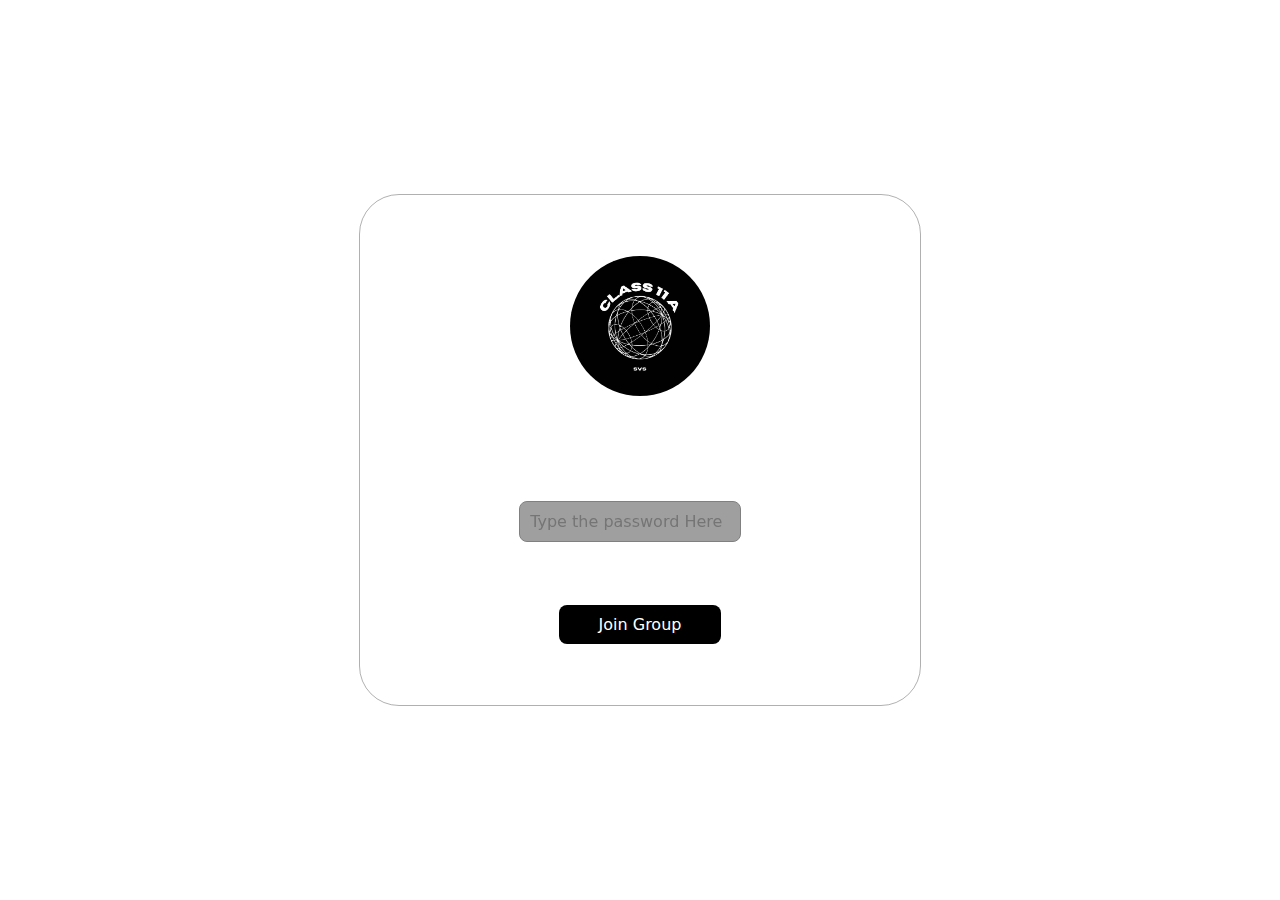
<file: index.html>
<!DOCTYPE html>
<html lang="en">
<head>
    <link rel="stylesheet" href="style.css">
    <meta charset="UTF-8">
    <link rel="shortcut icon" href="icon.jpg" type="image/x-icon">
    <meta name="viewport" content="width=device-width, initial-scale=1.0">
    <meta name="theme-color" content="#000000">
    <title>Authentication System for C11 Group</title>
</head>
<body>
    
    <div class="form">
        <img src="icon.jpg" alt="" class="icon">
        <div>
        <span>Type Password to Continue</span>
        <br><br>
        <input type="password" id="password" class="password" placeholder="Type the password Here">
        </div>
        <button onclick="trylogin()">Join Group</button>
    </div>



<script src="algo.js"></script>
    <script src="script.js"></script>

</body>
</html>
</file>
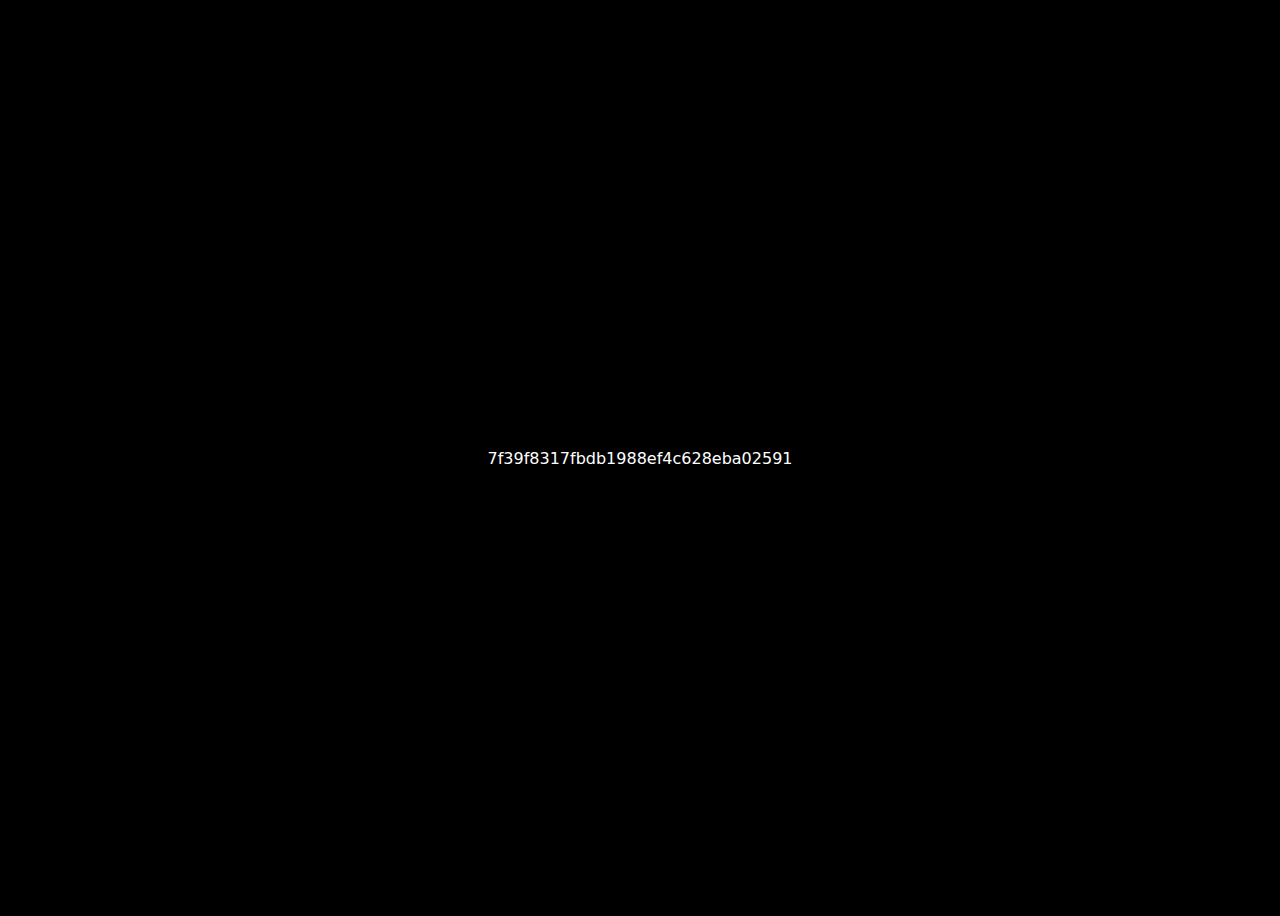
<file: admin/index.html>
<!DOCTYPE html>
<html lang="en">
<head>
    <style>
        body {
            background-color: black;
            color: white;
            font-family: system-ui, -apple-system, BlinkMacSystemFont, 'Segoe UI', Roboto, Oxygen, Ubuntu, Cantarell, 'Open Sans', 'Helvetica Neue', sans-serif;
            display: grid;
            place-items: center;
            height: 100vh;
            overflow: hidden;
        }
    </style>
    <meta charset="UTF-8">
    <meta name="viewport" content="width=device-width, initial-scale=1.0">
    <title>Admin Panel</title>
</head>
<body>

    <script>
        window.addEventListener('load',givecode);
        function givecode() {
            var dt = new Date();
            const text = md5(dt.getDate()+dt.getDay()+dt.getHours()+dt.getMonth()+dt.getMinutes());            
            document.body.innerHTML += `${text}`;
            navigator.clipboard.writeText(text);
        }
        
    </script>
    <script src="../algo.js"></script>
</body>
</html>
</file>
<file: style.css>
* {
    font-family: system-ui, -apple-system, BlinkMacSystemFont, 'Segoe UI', Roboto, Oxygen, Ubuntu, Cantarell, 'Open Sans', 'Helvetica Neue', sans-serif;
    font-size: 18px;
}
body {
    background-image: url('https://source.unsplash.com/random/?nature,dark');
    display: grid;
    place-items: center;
    width: 100vw;
    height: 100vh;
    overflow: hidden;
    background-size: cover;
    background-position: center;
    margin: 0;
    padding: 0;
}
.form {
    width: 50%;
    height: 50%;
    display: grid;
    place-items: center;
    backdrop-filter: blur(20px);
    -webkit-backdrop-filter: blur(20px);
    padding: 30px;
    border: 1px groove rgba(0, 0, 0, 0.308);
    border-radius: 40px;
    max-width: 500px;
}
.form .icon {
    height: 140px;
    border-radius: 50%;
}
.form input {
    border: 1px solid grey;
    border-radius: 8px;
    padding: 10px;
    font-size: 16px;
    outline: none;
    background-color: rgba(0, 0, 0, 0.377);
    color: white;
    transition: all ease-in-out 0.2s;
}
.form input:hover {
    outline: 2px solid rgba(255, 255, 255, 0.411);
}
.form span {
    color: #ffffff;
}
.form button {
    background-color: black;
    color: white;
    padding: 10px 40px;
    border: none;
    border-radius: 8px;
    font-size: 16px;
    transition: all ease-in-out 0.4s;
    cursor: pointer;
}
.form button:hover {
    box-shadow: 0px 0px 20px 0px black;
}
@media screen and (max-width: 800px) {
    .form {
        width: 100%;
        height: 100%;
        
    }
}
</file>
